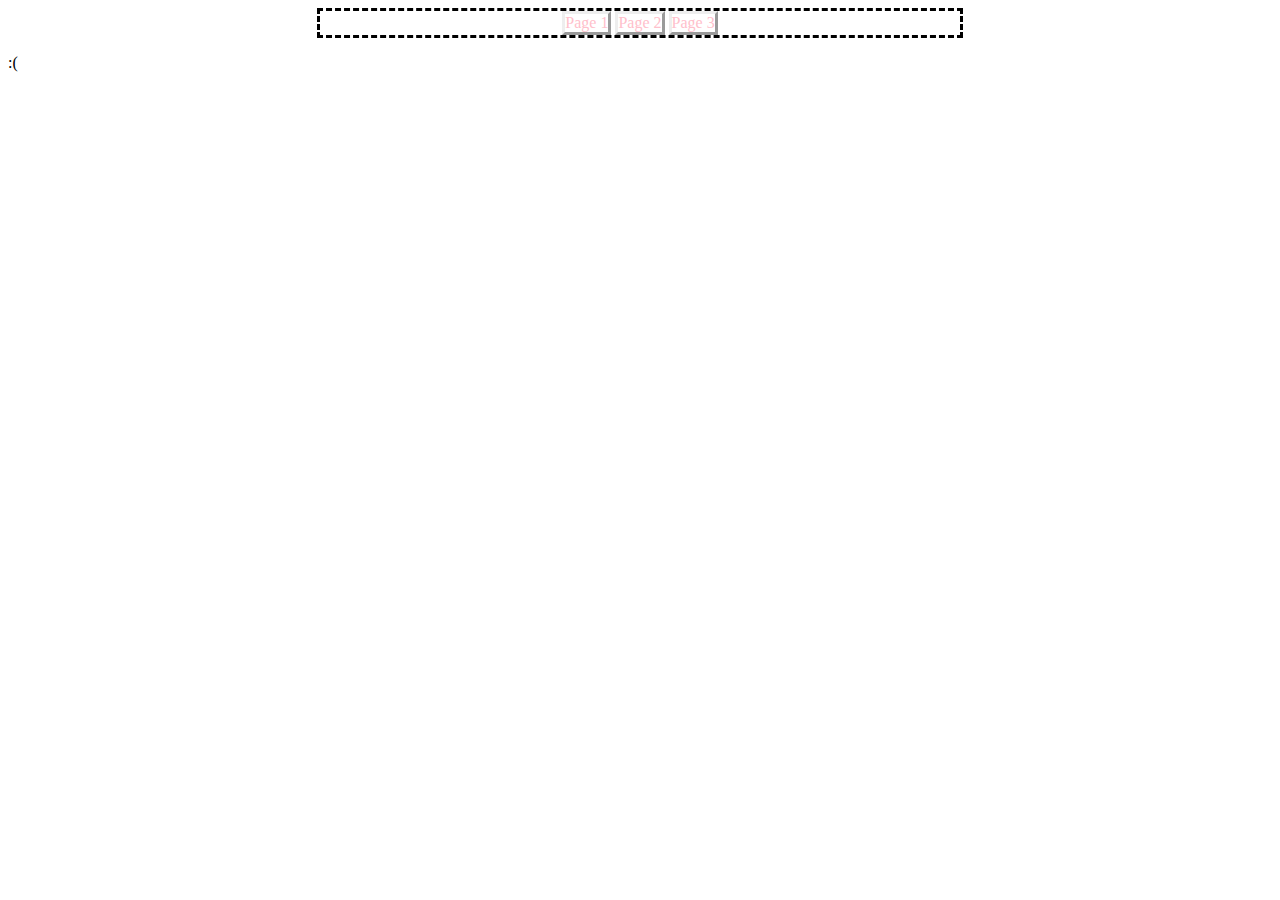
<file: index.html>
<!DOCTYPE html>

<html>

    <head>
        <title>
            Canada 
        </title>
        <link rel="stylesheet" href="styles.css">
    </head>

    <body>

       <ul class="nav">
        <li>
            <a href="page1.html">
                Page 1 
            </a>
        </li>

        <li>
            <a href="page2.html">
                Page 2 
            </a>
        </li>

        <li>
            <a href="page3.html"> 
                Page 3 
            </a>
        </li>

       </ul>

       <p>
        :( 
       </p>

    </body>

</html>
</file>
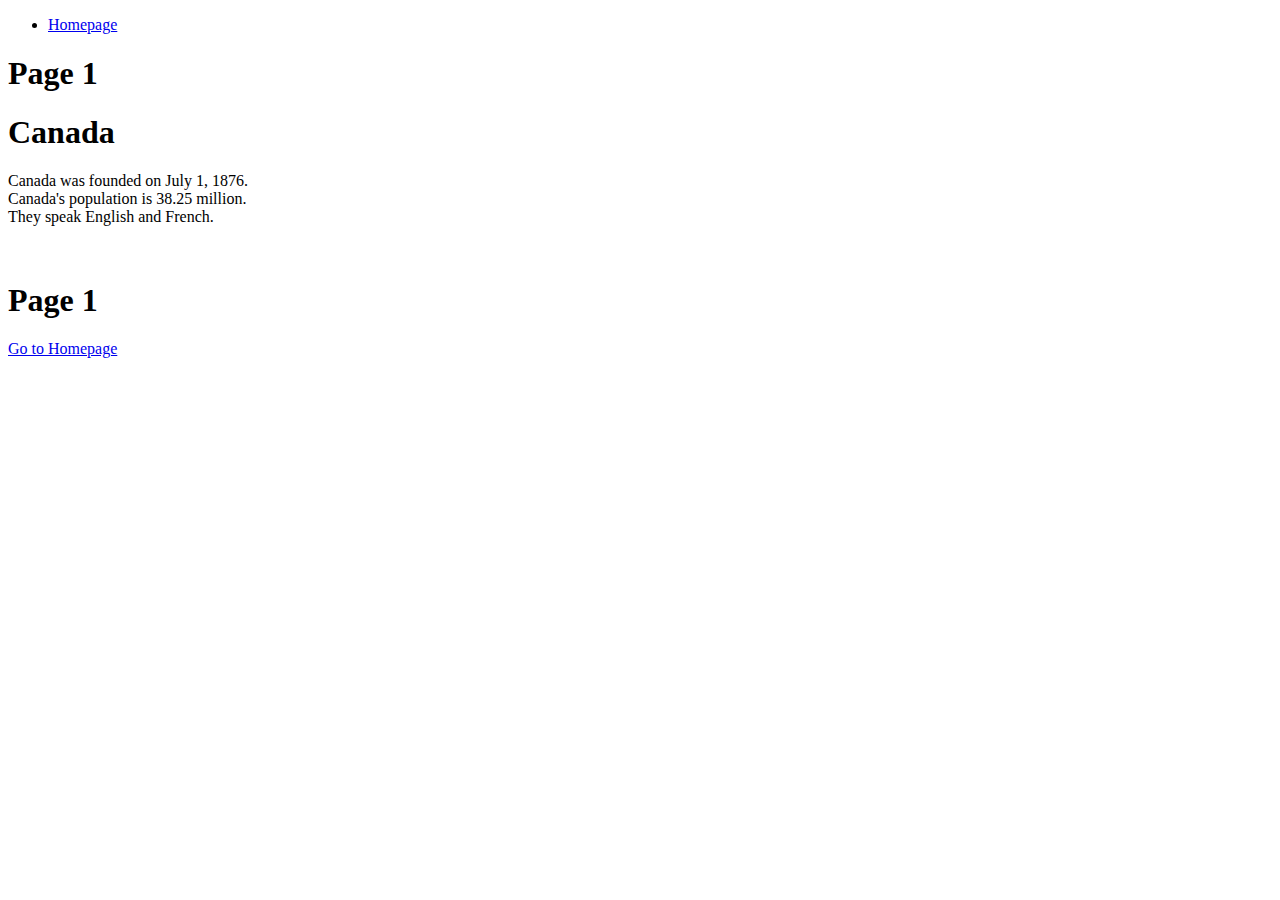
<file: page1.html>
<!DOCTYPE html>

<html>

    <head>

    </head>

    <body>

        <ul class="nav">
            <li><a href="index.html"> Homepage </a></li>
        </ul>

        <h1>
            Page 1 
        </h1> 

        <h1>
            Canada
        </h1> 

        <p>
            Canada was founded on July 1, 1876. <br>
            Canada's population is 38.25 million. <br>
            They speak English and French. 
        </p>

        <img> 

        <h1>
            Page 1 
        </h1>

        <a href="index.html">
            Go to Homepage
        </a>
    </body>

</html>
</file>
<file: styles.css>
.nav {
    list-style: none;
    padding-left: 0;

    border-style: dashed;

    width: 50vw;
    margin: auto; 

    text-align: center;

}

.nav>li {
    display: inline-block;
    border-style: outset;
}

.nav>li>a{
    text-decoration: none;
    color: pink;
}

.nav>li>a:hover{
    background-color: deeppink;
}
</file>
